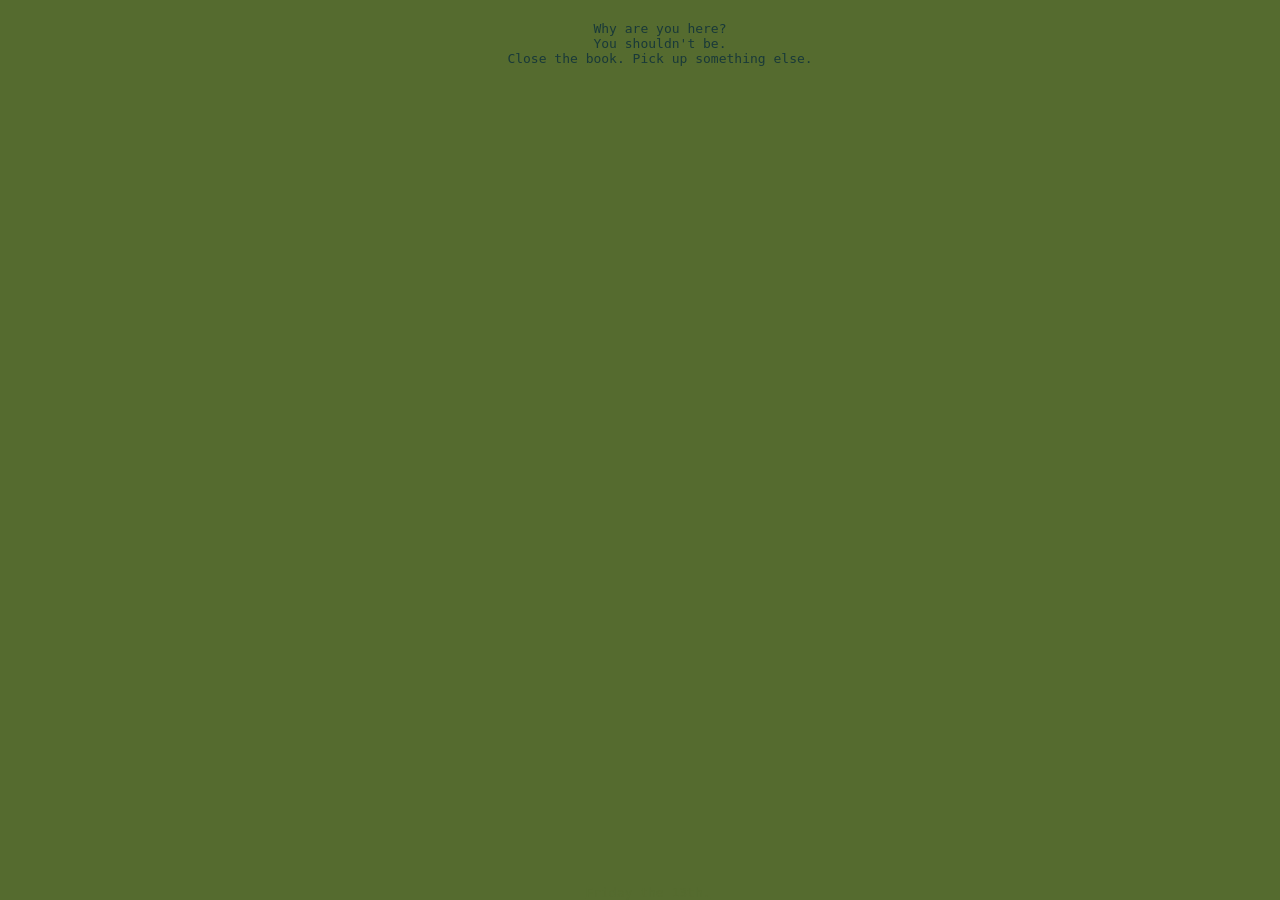
<file: index.html>
<!doctype html>
<html lang="en">
    <head>
        <meta charset="UTF-8" />
        <title>Dire</title>
        <link rel="stylesheet" href="styles.css" />
    </head>
    <body>
        <main>
            <div class="cover">
                <div>
                    <ul style="list-style-type: none">
                        <li>Why are you here?</li>
                        <li>You shouldn't be.</li>
                        <li>Close the book. Pick up something else.</li>
                    </ul>
                </div>
            </div>
        </main>
        <footer>
            <div class="navbar">
                <div>
                    <nav>
                <a href="friday13.html">Friday the 13th.</a>
                    </nav>
                </div>
            </div>
        </footer>
    </body>
</html>
</file>
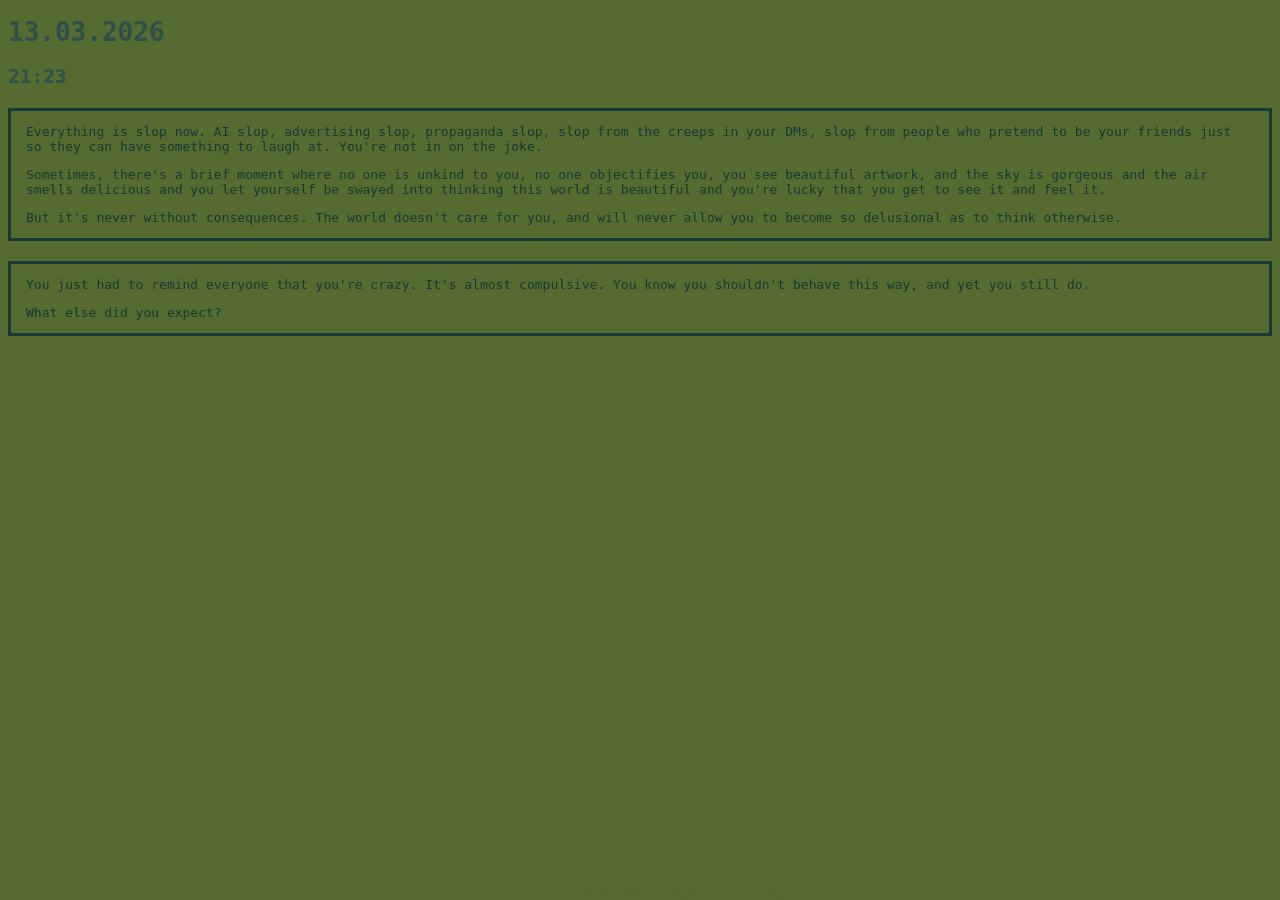
<file: friday13.html>
<!doctype html>
<html lang="en">
    <head>
        <meta charset="UTF-8" />
        <title>March 13, 2026.</title>
        <link rel="stylesheet" href="styles.css" />
    </head>
    <body>
        <header>
            <h1>13.03.2026</h1>
            <h2>21:23</h2>
        </header>
        <main>
            <div class="entry">
                <div>
                    <p>
                        Everything is slop now. AI slop, advertising slop, propaganda slop, slop from the creeps in your
                        DMs, slop from people who pretend to be your friends just so they can have something to laugh
                        at. You're not in on the joke.
                    </p>
                    <p>
                        Sometimes, there's a brief moment where no one is unkind to you, no one objectifies you, you see
                        beautiful artwork, and the sky is gorgeous and the air smells delicious and you let yourself be
                        swayed into thinking this world is beautiful and you're lucky that you get to see it and feel
                        it.
                    </p>
                    <p>
                        But it's never without consequences. The world doesn't care for you, and will never allow you to
                        become so delusional as to think otherwise.
                    </p>
                </div>
            </div>
            <div class="entry">
                <div>
                    <p>
                        You just had to remind everyone that you're crazy. It's almost compulsive. You know you
                        shouldn't behave this way, and yet you still do.
                    </p>
                    <p>What else did you expect?</p>
                </div>
            </div>
        </main>
        <footer>
            <div class="navbar">
                <div>
                    <a href="index.html">Close the book.</a>
                    <a href="page2.html">Next page.</a>
                    <a href="page3.html">Final page.</a>
                </div>
            </div>
        </footer>
    </body>
</html>
</file>
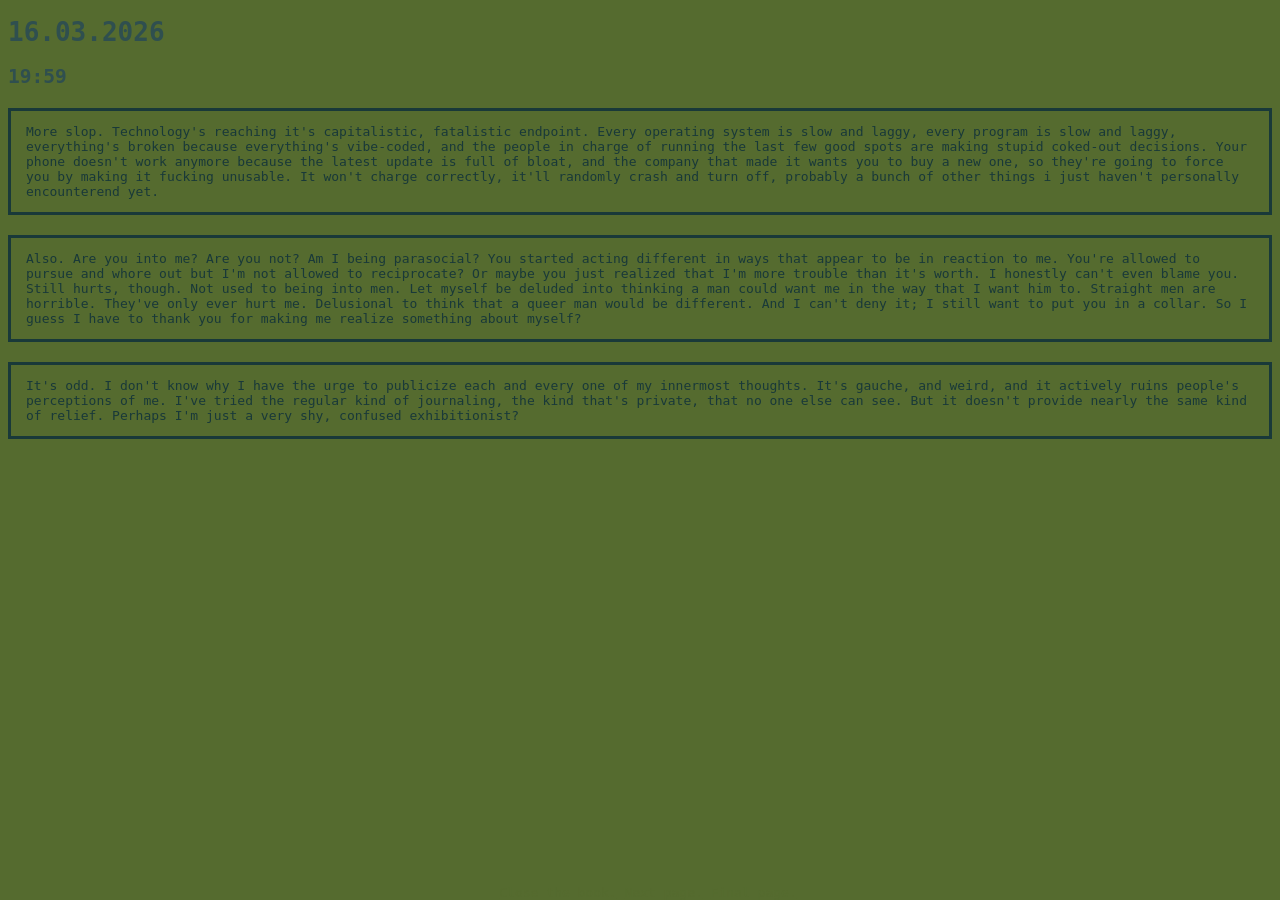
<file: page2.html>
<!doctype html>
<html lang="en">
    <head>
        <meta charset="UTF-8" />
        <title>March 16, 2026.</title>
        <link rel="stylesheet" href="styles.css" />
    </head>
    <body>
        <header>
            <h1>16.03.2026</h1>
            <h2>19:59</h2>
        </header>
        <main>
            <div class="entry">
                <div>
                    <p>
                        More slop. Technology's reaching it's capitalistic, fatalistic endpoint. Every operating system
                        is slow and laggy, every program is slow and laggy, everything's broken because everything's
                        vibe-coded, and the people in charge of running the last few good spots are making stupid
                        coked-out decisions. Your phone doesn't work anymore because the latest update is full of bloat,
                        and the company that made it wants you to buy a new one, so they're going to force you by making
                        it fucking unusable. It won't charge correctly, it'll randomly crash and turn off, probably a
                        bunch of other things i just haven't personally encounterend yet.
                    </p>
                </div>
            </div>
            <div class="entry">
                <div>
                    <p>
                        Also. Are you into me? Are you not? Am I being parasocial? You started acting different in ways
                        that appear to be in reaction to me. You're allowed to pursue and whore out but I'm not allowed
                        to reciprocate? Or maybe you just realized that I'm more trouble than it's worth. I honestly
                        can't even blame you. Still hurts, though. Not used to being into men. Let myself be deluded
                        into thinking a man could want me in the way that I want him to. Straight men are horrible.
                        They've only ever hurt me. Delusional to think that a queer man would be different. And I can't
                        deny it; I still want to put you in a collar. So I guess I have to thank you for making me
                        realize something about myself?
                    </p>
                </div>
            </div>
            <div class="entry">
                <div>
                    <p>
                        It's odd. I don't know why I have the urge to publicize each and every one of my innermost
                        thoughts. It's gauche, and weird, and it actively ruins people's perceptions of me. I've tried
                        the regular kind of journaling, the kind that's private, that no one else can see. But it
                        doesn't provide nearly the same kind of relief. Perhaps I'm just a very shy, confused
                        exhibitionist?
                    </p>
                </div>
            </div>
        </main>
        <footer>
            <div class="navbar">
                <div>
                    <a href="index.html">Close the book.</a>
                    <a href="page3.html">Next page.</a>
                    <a href="page3.html">Final page.</a>
                </div>
            </div>
        </footer>
    </body>
</html>
</file>
<file: styles.css>
/* Home Page Elements */
.cover div {
display: flex;
    justify-content: center;
    text-align: center;
}
/* End Home Page Elements */

/* Navigation Bar: */
.navbar {
    overflow: hidden;
    position: fixed;
    bottom: 0;
    width: 100%;
}
.navbar div {
    text-align: center;
}
.navbar a:link {
    color: darkolivegreen;
}
.navbar a:hover {
    color: darkolivegreen;
}
.navbar a:active {
    color: darkolivegreen;
}
.navbar a:visited {
    color: darkolivegreen;
}
/* End Navigation bar */

body {
    background-color: darkolivegreen;
    color: rgb(25, 57, 57); /*colors i like: cornflowerblue, darkgoldenrod, darkslategray, */
    font-family: monospace;
}
h1, h2 {
    color: darkslategray
}

/* Journal Page Elements */
.entry div {
    border: solid;
    padding-left: 15px;
    padding-right: 15px;
    margin-top: 20px;
}
/* End Journal Page Elements */
</file>
